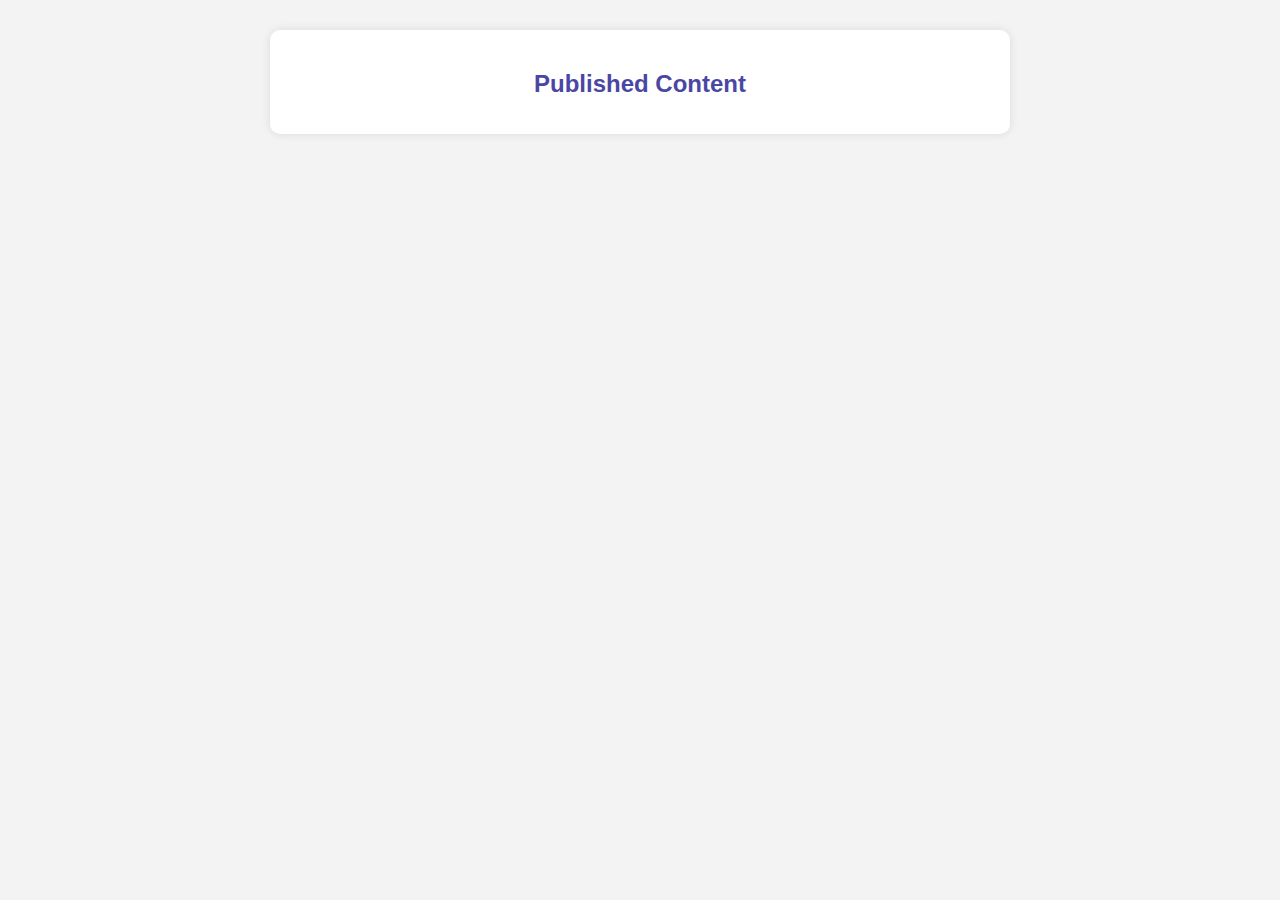
<file: nextpage.html>
<!DOCTYPE html>
<html lang="en">
<head>
    <meta charset="UTF-8">
    <meta name="viewport" content="width=device-width, initial-scale=1.0">
    <title>Published Content</title>
    <style>
        body {
            font-family: Arial, sans-serif;
            background-color: #f3f3f3;
            margin: 0;
            padding: 0;
        }
        .container {
            max-width: 700px;
            background: white;
            margin: 30px auto;
            padding: 20px;
            border-radius: 10px;
            box-shadow: 0 0 10px rgba(0, 0, 0, 0.1);
        }
        .title {
            text-align: center;
            color: #4a47a3;
            font-size: 24px;
            font-weight: bold;
            margin-bottom: 15px;
        }
        .data-item {
            margin-bottom: 15px;
        }
        .data-item label {
            font-weight: bold;
            display: block;
            margin-bottom: 5px;
        }
        .data-item p {
            margin: 0;
            padding: 10px;
            background-color: #f9f9f9;
            border: 1px solid #ddd;
            border-radius: 5px;
        }
    </style>
</head>
<body>
    <div class="container">
        <h2 class="title">Published Content</h2>
        <div id="published-content">
            <!-- Data will be dynamically inserted here -->
        </div>
    </div>

    <script>
        // Retrieve data from localStorage
        const formData = JSON.parse(localStorage.getItem('formData'));

        // Display data on the page
        const contentDiv = document.getElementById('published-content');
        if (formData) {
            contentDiv.innerHTML = `
                <div class="data-item">
                    <label>Course:</label>
                    <p>${formData.course}</p>
                </div>
                <div class="data-item">
                    <label>Subject:</label>
                    <p>${formData.subject}</p>
                </div>
                <div class="data-item">
                    <label>Unit:</label>
                    <p>${formData.unit}</p>
                </div>
                <div class="data-item">
                    <label>Topic:</label>
                    <p>${formData.topic}</p>
                </div>
                <div class="data-item">
                    <label>Heading:</label>
                    <p>${formData.heading}</p>
                </div>
                <div class="data-item">
                    <label>Description:</label>
                    <div>${formData.description}</div>
                </div>
                <div class="data-item">
                    <label>Tags:</label>
                    <p>${formData.tags}</p>
                </div>
                <div class="data-item">
                    <label>Image:</label>
                    <p>${formData.image || 'No image uploaded'}</p>
                </div>
                <div class="data-item">
                    <label>Video:</label>
                    <p>${formData.video || 'No video uploaded'}</p>
                </div>
                <div class="data-item">
                    <label>PDF:</label>
                    <p>${formData.pdf || 'No PDF uploaded'}</p>
                </div>
                <div class="data-item">
                    <label>Additional Notes:</label>
                    <p>${formData.comments}</p>
                </div>
                <div class="data-item">
                    <label>Ask & Comment:</label>
                    <p>${formData.notes}</p>
                </div>
                <div class="data-item">
                    <label>Language:</label>
                    <p>${formData.language}</p>
                </div>
            `;
        } else {
            contentDiv.innerHTML = '<p></p>';
        }
    </script>
</body>
</html>
</file>
